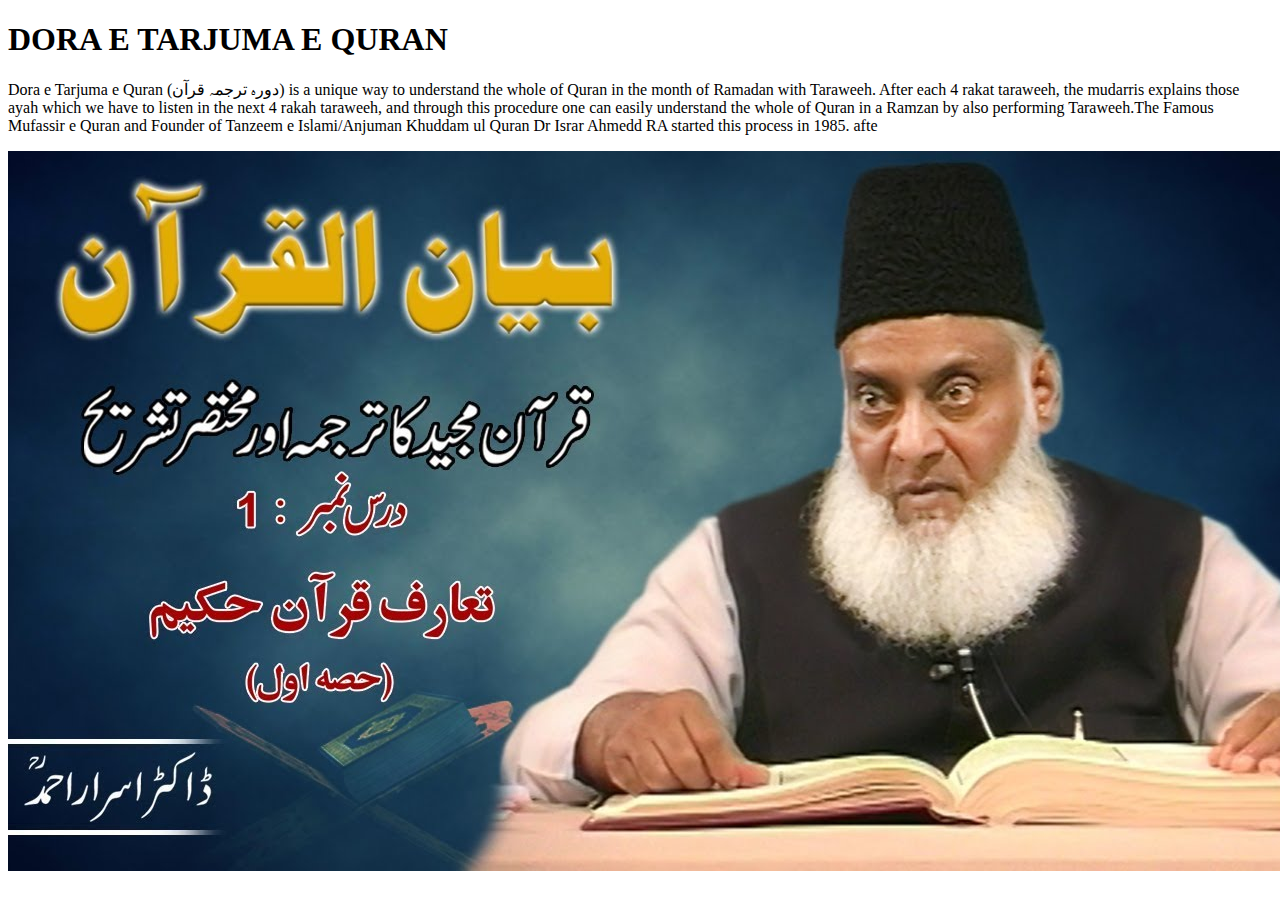
<file: blog.html>
<!DOCTYPE html>
<html lang="en">
<head>
    <meta charset="UTF-8">
    <meta http-equiv="X-UA-Compatible" content="IE=edge">
    <meta name="viewport" content="width=device-width, initial-scale=1.0">
    <title>Dora e Tarjuma e Quran</title>
</head>
<body>
    <h1>
        DORA E TARJUMA E QURAN
    </h1>
    <p>
        Dora e Tarjuma e Quran (دورہ ترجمہ قرآن) is a unique way to understand the whole of Quran in the month of Ramadan with Taraweeh. After each 4 rakat taraweeh, the mudarris explains those ayah which we have to listen in the next 4 rakah taraweeh, and through this procedure one can easily understand the whole of Quran in a Ramzan by also performing Taraweeh.The Famous Mufassir e Quran and Founder of Tanzeem e Islami/Anjuman Khuddam ul Quran Dr Israr Ahmedd RA started this process in 1985. afte
    </p>
</body>
<img src="drisrar.jpg.jpg" alt="Bayan ul Quran By Dr Israr Ahmed">
</html>
</file>
